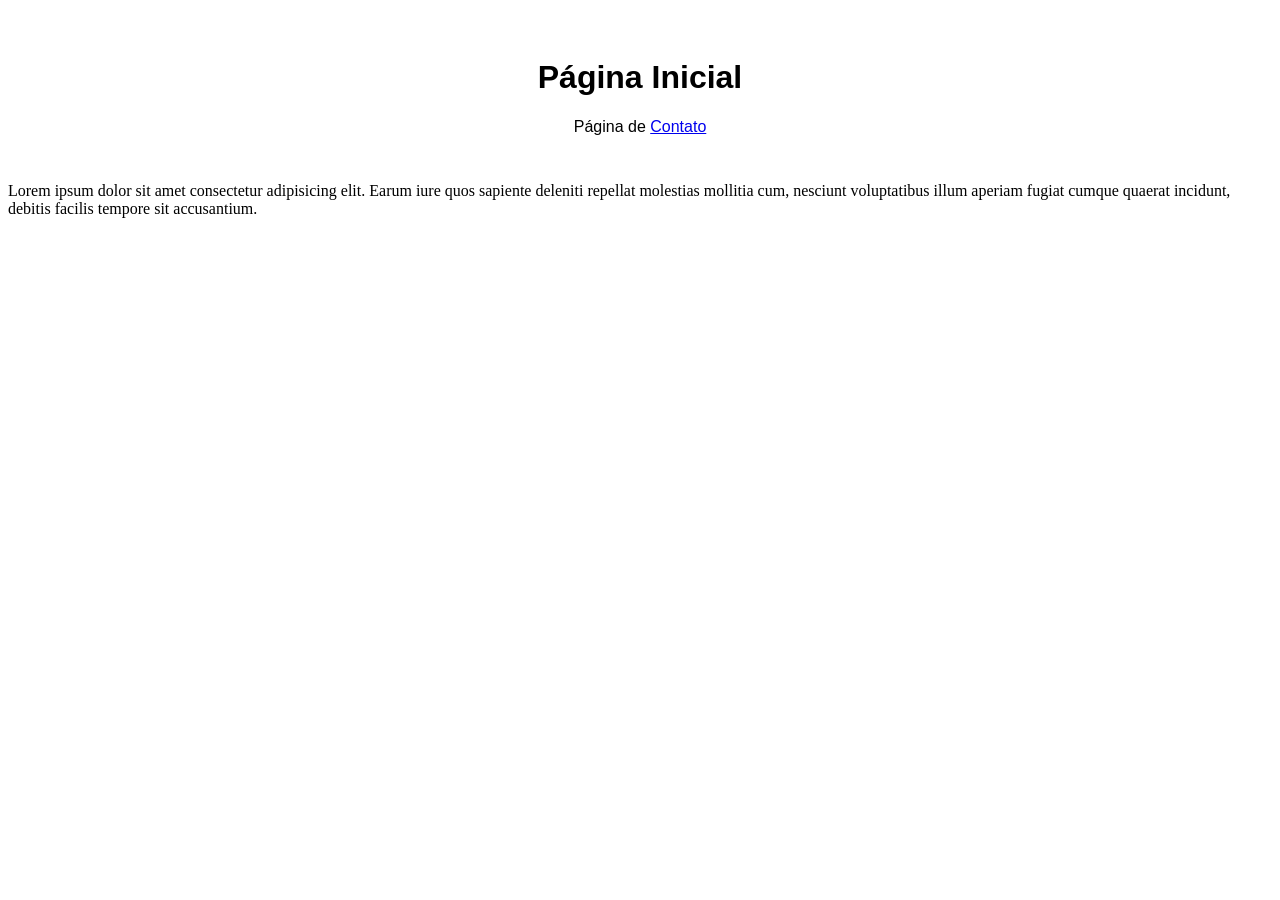
<file: index.html>
<!DOCTYPE html>
<html lang="en">
    <head>
        <meta charset="UTF-8">
        <meta name="viewport" content="width=device-width, initial-scale=1.0">
        <link rel="stylesheet" href="style.css">
        <title>Document</title>
    </head>
    <body>
        <main>
            <h1>Página Inicial</h1>
            <p>Página de <a href="contato.html">Contato</a></p>
        </main>
        <section>
            Lorem ipsum dolor sit amet consectetur adipisicing elit. Earum iure
            quos sapiente deleniti repellat molestias mollitia cum, nesciunt
            voluptatibus illum aperiam fugiat cumque quaerat incidunt, debitis
            facilis tempore sit accusantium.
        </section>
    </body>
</html>
</file>
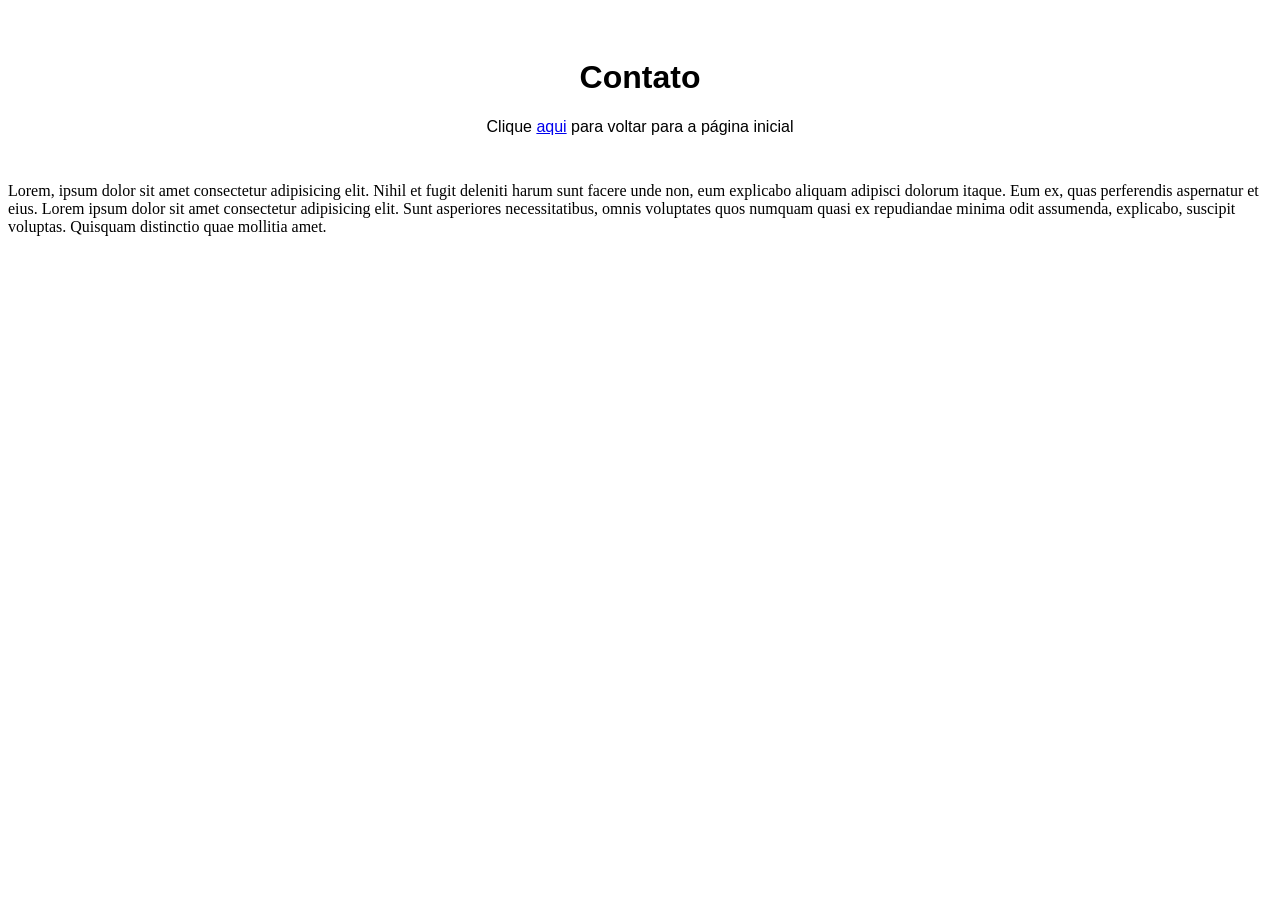
<file: contato.html>
<!DOCTYPE html>
<html lang="pt-br">
    <head>
        <meta charset="UTF-8">
        <meta name="viewport" content="width=device-width, initial-scale=1.0">
        <link rel="stylesheet" href="style.css">
        <title>Document</title>
    </head>
    <body>
        <main>
            <h1>Contato

            </h1>
            <p>Clique <a href="index.html">aqui</a> para voltar para a página
                inicial</p>
        </main>
        <section>Lorem, ipsum dolor sit amet consectetur adipisicing elit. Nihil
            et fugit deleniti harum sunt facere unde non, eum explicabo aliquam
            adipisci dolorum itaque. Eum ex, quas perferendis aspernatur et
            eius. Lorem ipsum dolor sit amet consectetur adipisicing elit. Sunt
            asperiores necessitatibus, omnis voluptates quos numquam quasi ex
            repudiandae minima odit assumenda, explicabo, suscipit voluptas.
            Quisquam distinctio quae mollitia amet.</section>
    </body>
</html>
</file>
<file: style.css>
main{
    text-align: center;
    border-radius: 10px;
    padding: 30px;
    font-family: Arial, Helvetica, sans-serif;   
}
</file>
